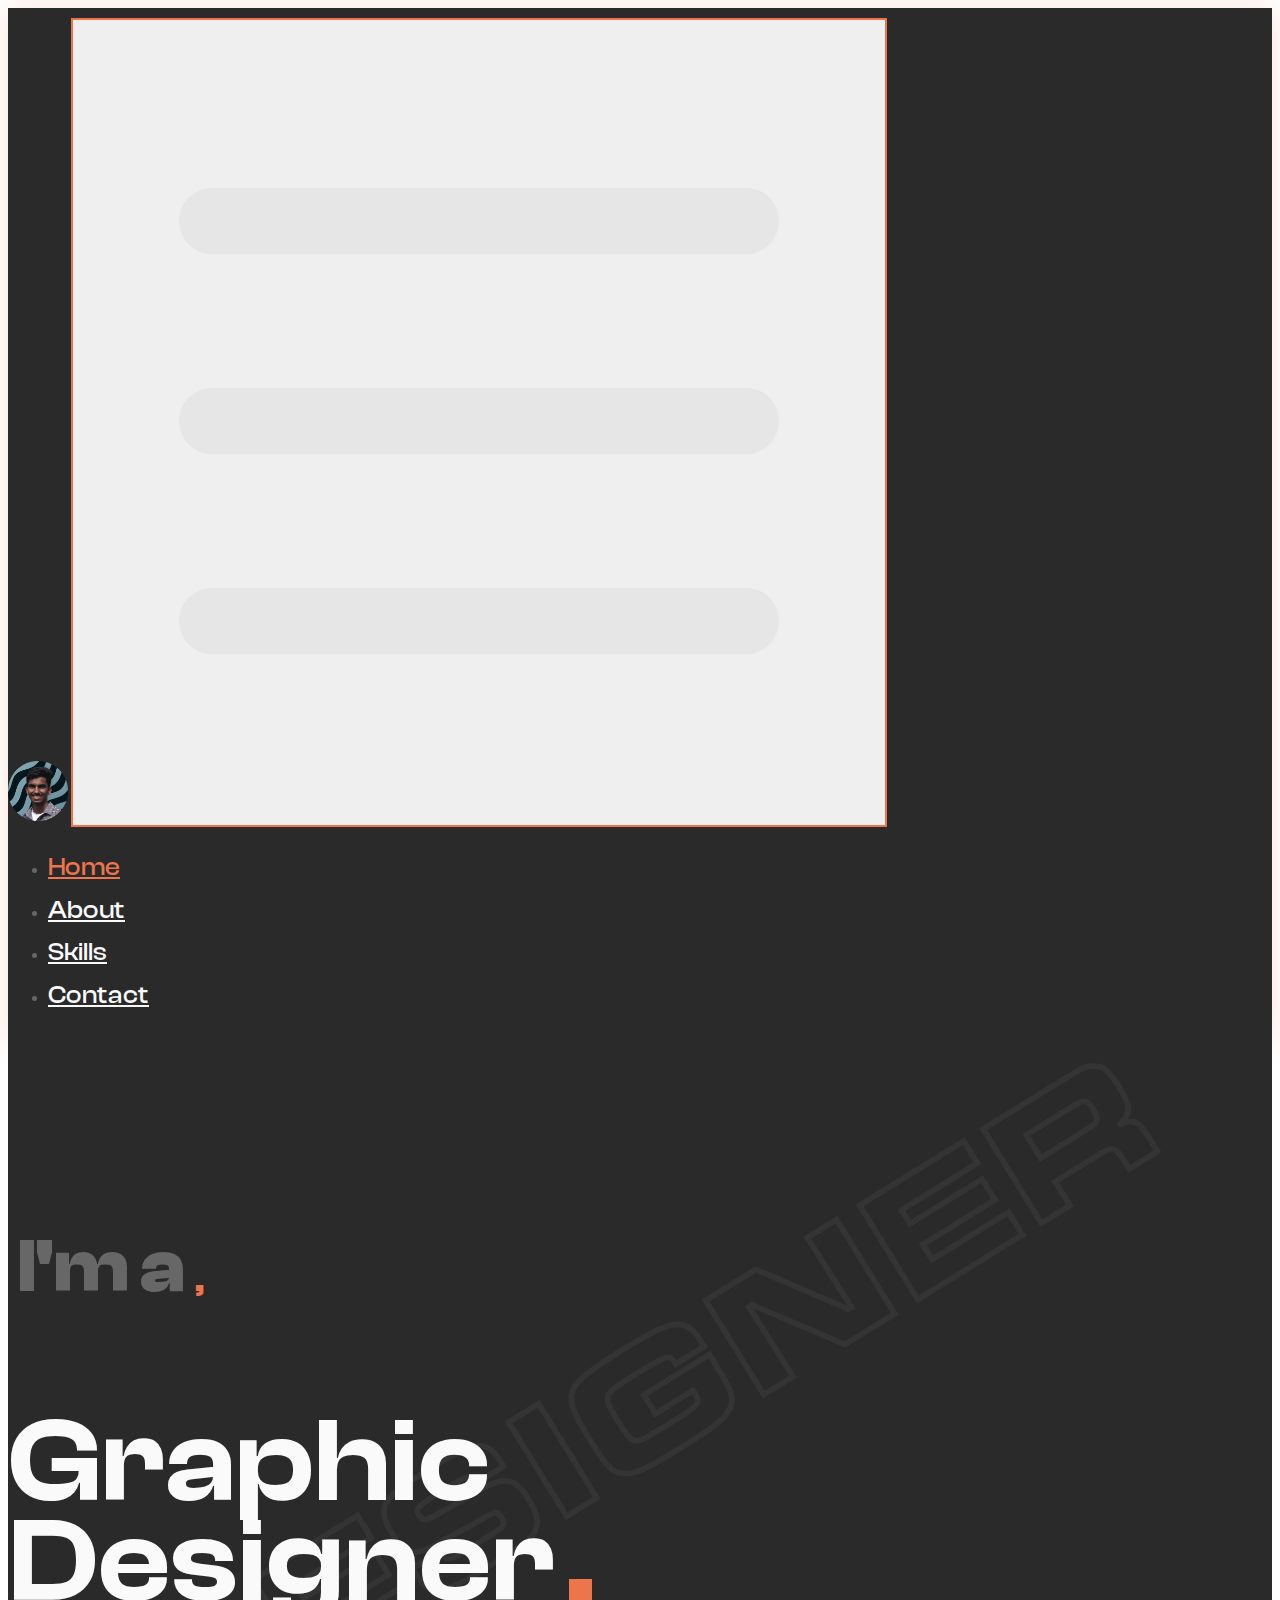
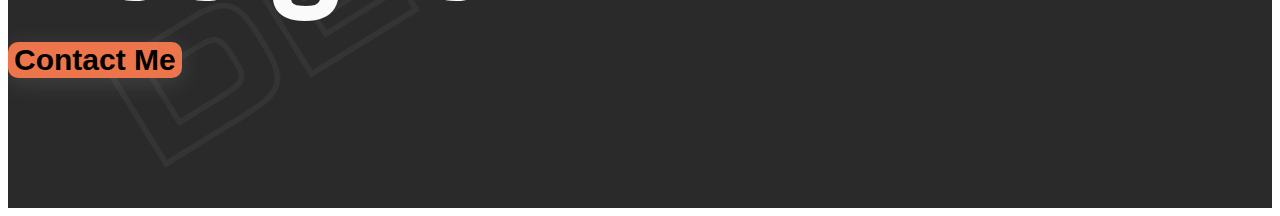
<file: index.html>
<!DOCTYPE html>
<html lang="en">
    <head>
        <meta name="p:domain_verify" content="0d79d2cc60957280121bfcde7b6f9d7c"/>
        <meta charset="UTF-8">
        <meta name="viewport" content="width=device-width, initial-scale=1.0">
        <meta http-equiv="X-UA-Compatible" content="ie=edge">
        <link href="https://cdn.jsdelivr.net/npm/bootstrap@5.0.2/dist/css/bootstrap.min.css" rel="stylesheet" integrity="sha384-EVSTQN3/azprG1Anm3QDgpJLIm9Nao0Yz1ztcQTwFspd3yD65VohhpuuCOmLASjC" crossorigin="anonymous"> <link href="styles.css" rel="stylesheet">
        <link rel="stylesheet" href="styles.css">
        <title>Homepage</title>
    </head>
    <body>
        <!-- Navbar -->
        <nav class="navbar navbar-expand-lg bg-white sticky-top">
          <div class="container">
            <a class="navbar-profile" >
              <img src="assets\images\LinkedIn Profile 1.png" alt="logo" width = "60"  onclick="window.location.href = 'index.html'">
            </a>
            <button class="navbar-toggler" type="button" data-bs-toggle="collapse" data-bs-target="#navbarSupportedContent"  aria-expanded="false" aria-label="Toggle navigation">
              <span class="navbar-toggler-icon"> <img src="assets\images\menu.svg"></span>
            </button>
            <div class="collapse navbar-collapse" id="navbarSupportedContent">
              <ul class="navbar-nav ms-auto">
                <li class="nav-item">
                  <a class="nav-link active" href="#home" onclick="window.location.href = 'index.html'">Home</a>
                </li>
                <li class="nav-item">
                  <a class="nav-link " href="#about" onclick="window.location.href = 'about.html'">About</a>
                </li>
                <li class="nav-item">
                  <a class="nav-link " href="#skills" onclick="window.location.href = 'skills.html'">Skills</a>
                </li>
                <li class="nav-item">
                  <a class="nav-link " href="#contact" onclick="window.location.href = 'contact.html'">Contact</a>
                </li>
              </ul>
            </div>
          </div>
        </nav>

        <!-- Hero Section -->
        <section id="hero" class="hero min-vh-100">
          <div class="container">
            <div class="row">
              <div class="col-8">
                <h2 class=" fw-semibold display-1">I'm a<span id = "comma">,</a></h2>
                <h1 class="text-uppercase fw-semibold display-1">Graphic <br>Designer<a id = "rectangle">.</a></h1>
                <button id = "contact_button" class="btn btn-primary" onclick="window.location.href = 'contact.html'">Contact Me</button>
              </div>
            </div>
          </div>


        <script src="https://cdn.jsdelivr.net/npm/bootstrap@5.0.2/dist/js/bootstrap.bundle.min.js" integrity="sha384-MrcW6ZMFYlzcLA8Nl+NtUVF0sA7MsXsP1UyJoMp4YLEuNSfAP+JcXn/tWtIaxVXM" crossorigin="anonymous"></script>
    </body>
</html>
</file>
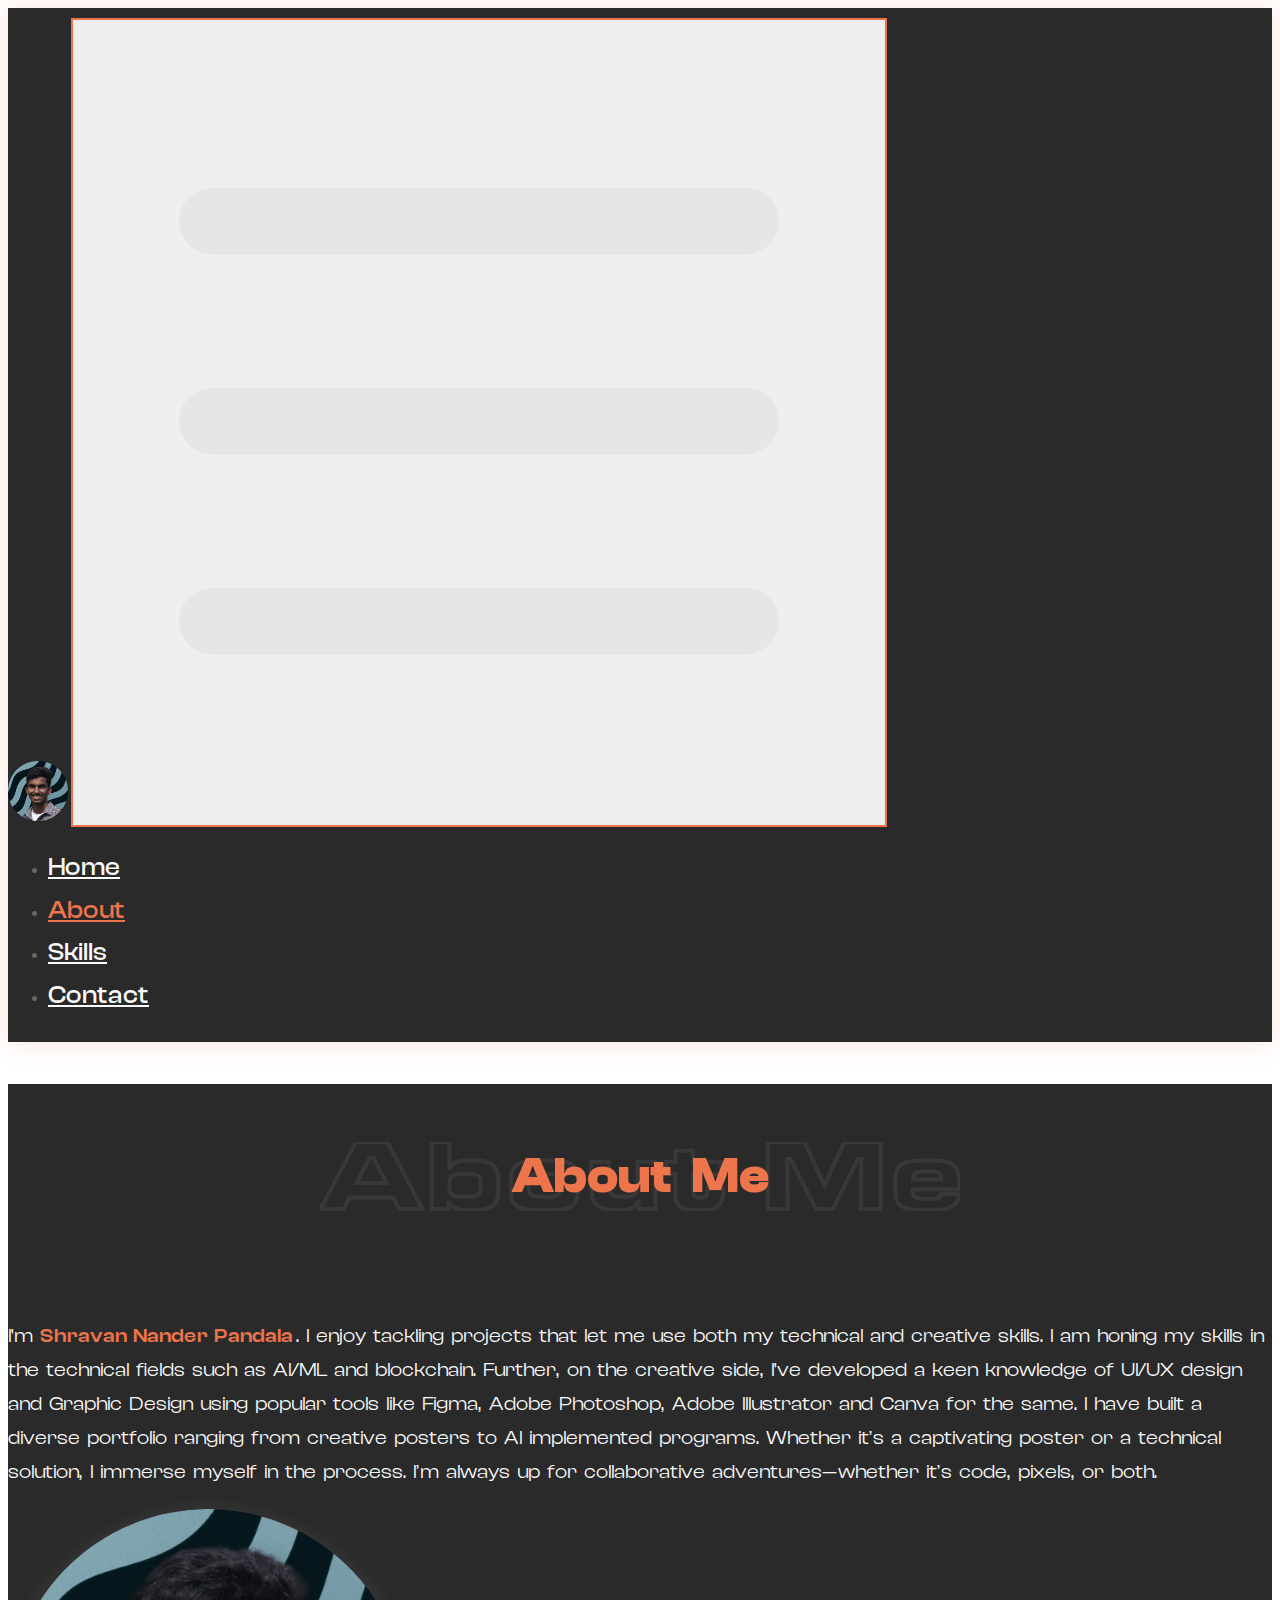
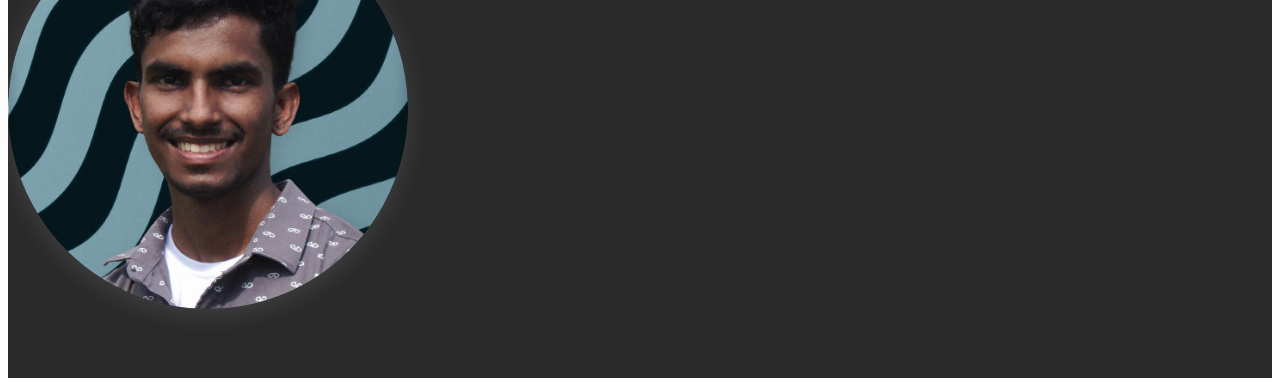
<file: about.html>
<!DOCTYPE html>
<html lang="en">
    <head>
        <meta charset="UTF-8">
        <meta name="viewport" content="width=device-width, initial-scale=1.0">
        <meta http-equiv="X-UA-Compatible" content="ie=edge">
        <link href="https://cdn.jsdelivr.net/npm/bootstrap@5.0.2/dist/css/bootstrap.min.css" rel="stylesheet" integrity="sha384-EVSTQN3/azprG1Anm3QDgpJLIm9Nao0Yz1ztcQTwFspd3yD65VohhpuuCOmLASjC" crossorigin="anonymous"> <link href="styles.css" rel="stylesheet">
        <link rel="stylesheet" href="styles.css">
        <title>About</title>
    </head>
    <body>
        <!-- Navbar -->
        <nav class="navbar navbar-expand-lg bg-white sticky-top">
          <div class="container">
            <a class="navbar-profile" >
              <img src="assets\images\LinkedIn Profile 1.png" alt="logo" width = "60"  onclick="window.location.href = 'index.html'">
            </a>
            <button class="navbar-toggler" type="button" data-bs-toggle="collapse" data-bs-target="#navbarSupportedContent"  aria-expanded="false" aria-label="Toggle navigation">
              <span class="navbar-toggler-icon"> <img src="assets\images\menu.svg"></span>
            </button>
            <div class="collapse navbar-collapse" id="navbarSupportedContent">
              <ul class="navbar-nav ms-auto">
                <li class="nav-item">
                  <a class="nav-link " href="#home" onclick="window.location.href = 'index.html'">Home</a>
                </li>
                <li class="nav-item">
                  <a class="nav-link active " href="#about" onclick="window.location.href = 'about.html'">About</a>
                </li>
                <li class="nav-item">
                  <a class="nav-link " href="#skills" onclick="window.location.href = 'skills.html'">Skills</a>
                </li>
                <li class="nav-item">
                  <a class="nav-link " href="#contact" onclick="window.location.href = 'contact.html'">Contact</a>
                </li>
              </ul>
            </div>
          </div>
        </nav>

        <!-- Hero Section -->
        <section id="about" class="about min-vh-100">
          <div class="container">
            <div class="col">
              <div class="title_container container">
                <h2 class=" fw-semibold">About &nbsp; Me</h2>
              </div>
              <div class="content row">
                <div class="col-6">
                  <p class="about_text">I'm <span id = "name">Shravan Nander Pandala</span>. I enjoy tackling projects that let me use both my technical and creative skills. I am honing my skills in the technical fields such as AI/ML and blockchain. Further, on the creative side, I've developed a keen knowledge of UI/UX design and Graphic Design using popular tools like Figma, Adobe Photoshop, Adobe Illustrator and Canva for the same. I have built a diverse portfolio ranging from creative posters to AI implemented programs. Whether it’s a captivating poster or a technical solution, I immerse myself in the process. I’m always up for collaborative adventures—whether it’s code, pixels, or both.</p>
                </div>
                <div class="photo_col col-6 text-center">
                  <img src="assets/images/LinkedIn Profile 1.png" alt="about" width="400px" id="about_me" class="img-fluid">
                </div>
              </div>
            </div>
          </div>

        <script src="https://cdn.jsdelivr.net/npm/bootstrap@5.0.2/dist/js/bootstrap.bundle.min.js" integrity="sha384-MrcW6ZMFYlzcLA8Nl+NtUVF0sA7MsXsP1UyJoMp4YLEuNSfAP+JcXn/tWtIaxVXM" crossorigin="anonymous"></script>
    </body>
</html>
</file>
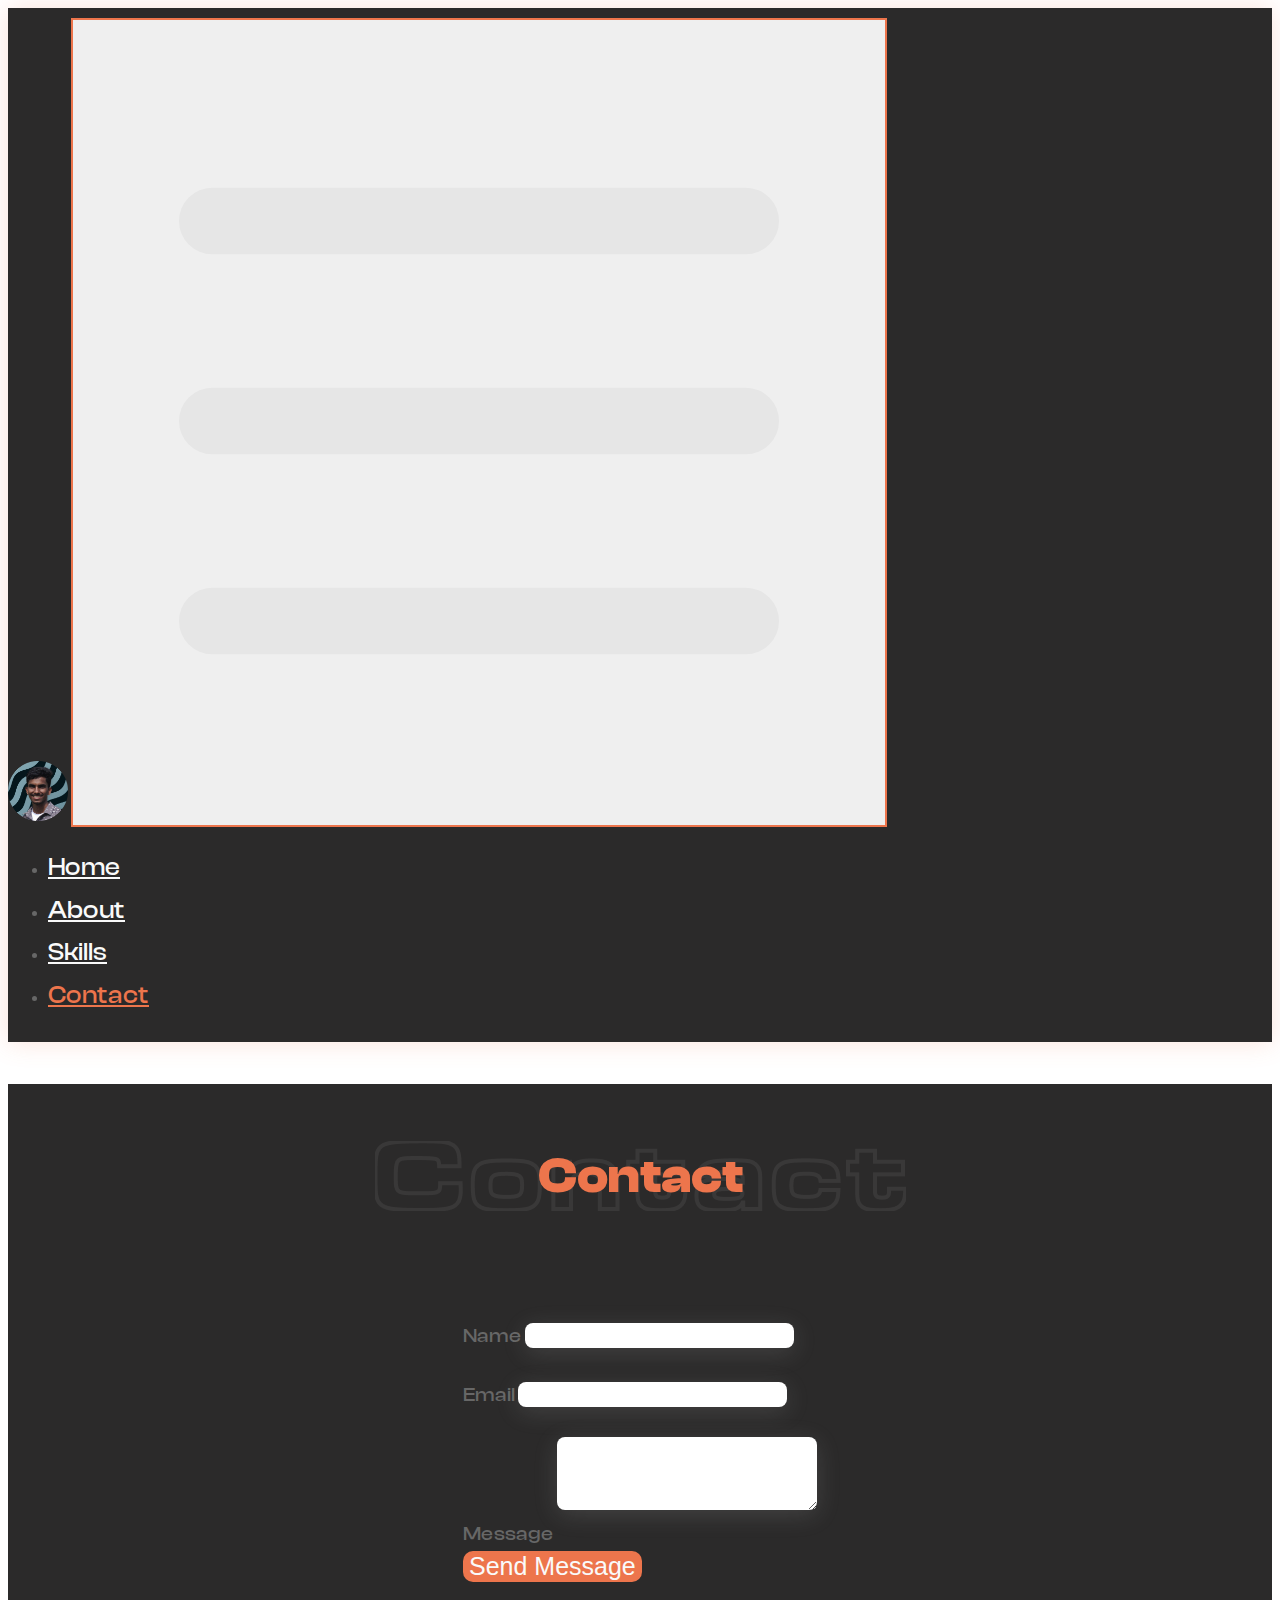
<file: contact.html>
<!DOCTYPE html>
<html lang="en">
    <head>
        <meta charset="UTF-8">
        <meta name="viewport" content="width=device-width, initial-scale=1.0">
        <meta http-equiv="X-UA-Compatible" content="ie=edge">
        <link href="https://cdn.jsdelivr.net/npm/bootstrap@5.0.2/dist/css/bootstrap.min.css" rel="stylesheet" integrity="sha384-EVSTQN3/azprG1Anm3QDgpJLIm9Nao0Yz1ztcQTwFspd3yD65VohhpuuCOmLASjC" crossorigin="anonymous"> <link href="styles.css" rel="stylesheet">
        <link rel="stylesheet" href="styles.css">
        <title>About</title>
    </head>
    <body>
        <!-- Navbar -->
        <nav class="navbar navbar-expand-lg bg-white sticky-top">
          <div class="container">
            <a class="navbar-profile" >
              <img src="assets\images\LinkedIn Profile 1.png" alt="logo" width = "60"  onclick="window.location.href = 'index.html'">
            </a>
            <button class="navbar-toggler" type="button" data-bs-toggle="collapse" data-bs-target="#navbarSupportedContent"  aria-expanded="false" aria-label="Toggle navigation">
              <span class="navbar-toggler-icon"> <img src="assets\images\menu.svg"></span>
            </button>
            <div class="collapse navbar-collapse" id="navbarSupportedContent">
              <ul class="navbar-nav ms-auto">
                <li class="nav-item">
                  <a class="nav-link " href="#home" onclick="window.location.href = 'index.html'">Home</a>
                </li>
                <li class="nav-item">
                  <a class="nav-link" href="#about" onclick="window.location.href = 'about.html'">About</a>
                </li>
                <li class="nav-item">
                  <a class="nav-link" href="#skills" onclick="window.location.href = 'skills.html'">Skills</a>
                </li>
                <li class="nav-item">
                  <a class="nav-link active" href="#contact" onclick="window.location.href = 'contact.html'">Contact</a>
                </li>
              </ul>
            </div>
          </div>
        </nav>

        <!-- Contact Section -->
        <section id="contact" class="contact min-vh-100">
          <div class="container">
            <div class="col">
              <div class="title_container container">
                <h2 class="title fw-semibold">Contact</h2>
              </div>
              <div class="content row">
                <div class="col-lg-6">
                  <div class="contact_form">
                    <form action="https://formspree.io/f/xnnavbok" method="POST">
                      <div class="mb-3">
                        <label for="name" class="form-label">Name</label>
                        <input type="text" class="form-control" id="name" name="name" required>
                      </div>
                      <div class="mb-3">
                        <label for="email" class="form-label">Email</label>
                        <input type="email" class="form-control" id="email" name="email" required>
                      </div>
                      <div class="mb-3">
                        <label for="message" class="form-label">Message</label>
                        <textarea class="form-control" id="message" name="message" rows="3" required></textarea>
                      </div>
                      <button type="submit" class="btn btn-primary">Send Message</button>
                    </form>
                  </div>
                </div>
              </div>
            </div>
          </div>

        <script src="https://cdn.jsdelivr.net/npm/bootstrap@5.0.2/dist/js/bootstrap.bundle.min.js" integrity="sha384-MrcW6ZMFYlzcLA8Nl+NtUVF0sA7MsXsP1UyJoMp4YLEuNSfAP+JcXn/tWtIaxVXM" crossorigin="anonymous"></script>
    </body>
</html>
</file>
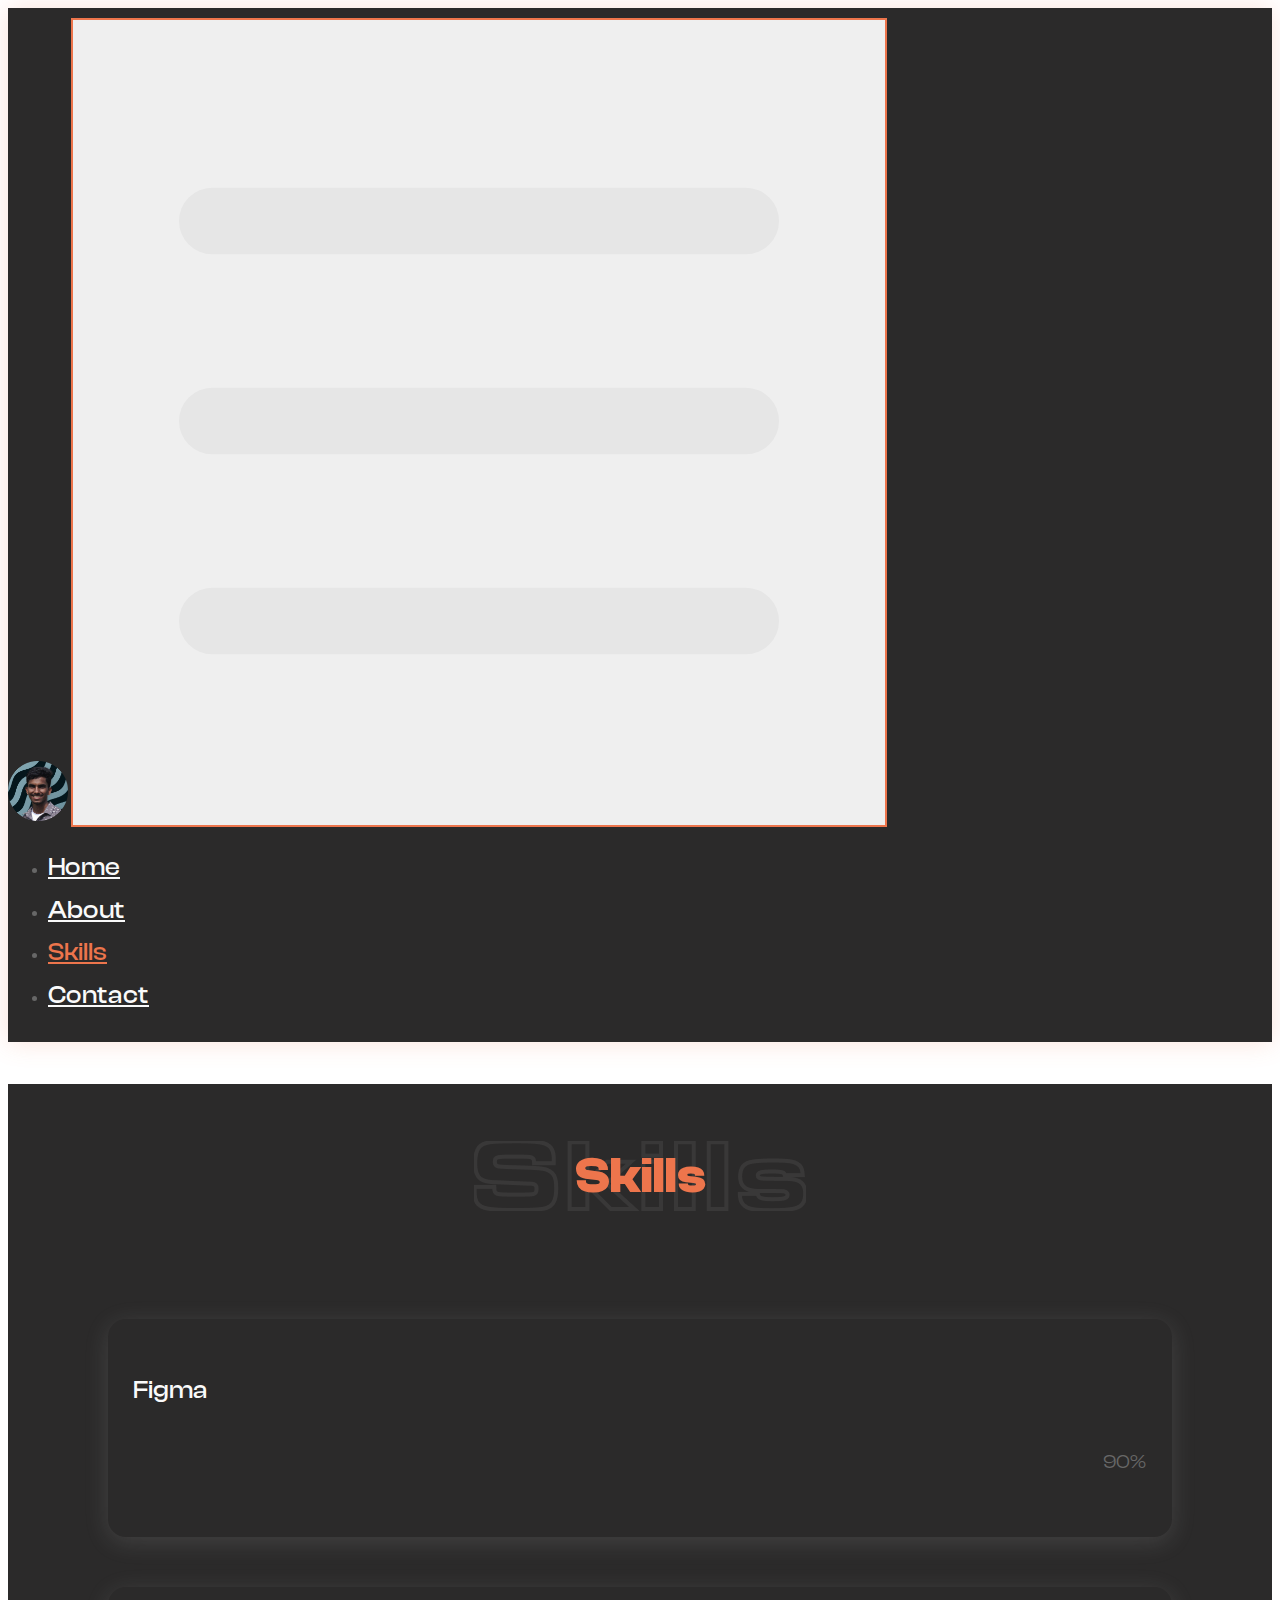
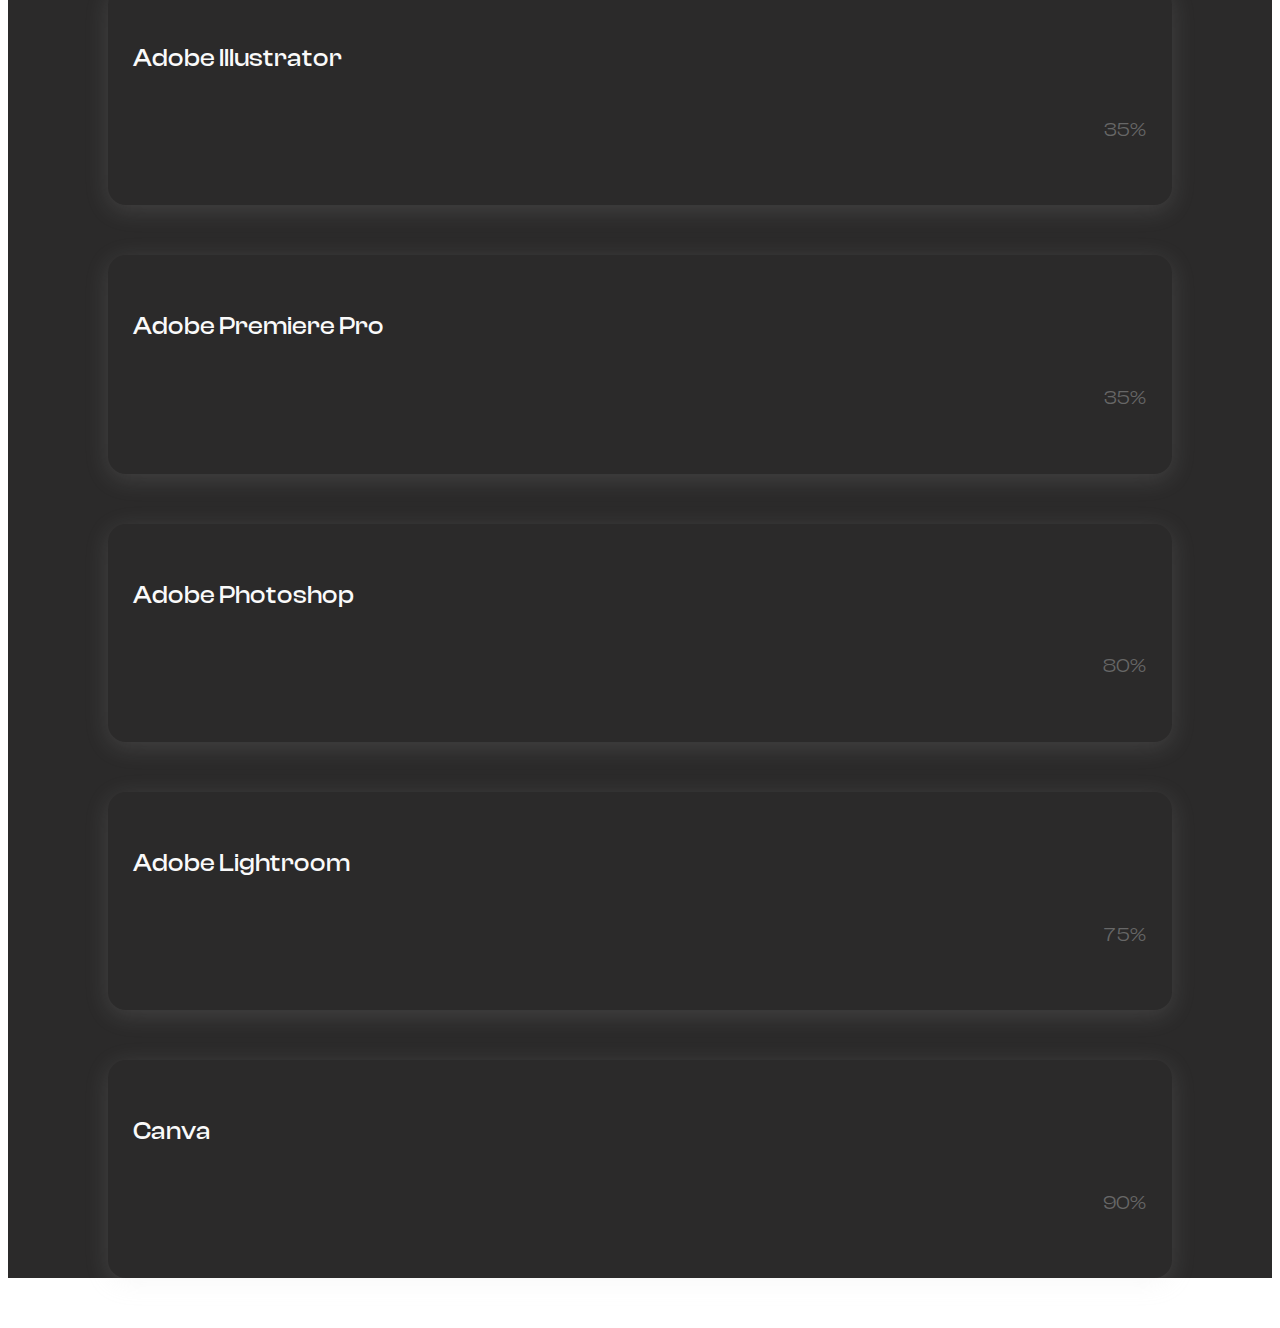
<file: skills.html>
<!DOCTYPE html>
<html lang="en">
    <head>
        <meta charset="UTF-8">
        <meta name="viewport" content="width=device-width, initial-scale=1.0">
        <meta http-equiv="X-UA-Compatible" content="ie=edge">
        <link href="https://cdn.jsdelivr.net/npm/bootstrap@5.0.2/dist/css/bootstrap.min.css" rel="stylesheet" integrity="sha384-EVSTQN3/azprG1Anm3QDgpJLIm9Nao0Yz1ztcQTwFspd3yD65VohhpuuCOmLASjC" crossorigin="anonymous"> <link href="styles.css" rel="stylesheet">
        <link rel="stylesheet" href="styles.css">
        <title>About</title>
    </head>
    <body>
        <!-- Navbar -->
        <nav class="navbar navbar-expand-lg bg-white sticky-top">
          <div class="container">
            <a class="navbar-profile" >
              <img src="assets\images\LinkedIn Profile 1.png" alt="logo" width = "60"  onclick="window.location.href = 'index.html'">
            </a>
            <button class="navbar-toggler" type="button" data-bs-toggle="collapse" data-bs-target="#navbarSupportedContent"  aria-expanded="false" aria-label="Toggle navigation">
              <span class="navbar-toggler-icon"> <img src="assets\images\menu.svg"></span>
            </button>
            <div class="collapse navbar-collapse" id="navbarSupportedContent">
              <ul class="navbar-nav ms-auto">
                <li class="nav-item">
                  <a class="nav-link " href="#home" onclick="window.location.href = 'index.html'">Home</a>
                </li>
                <li class="nav-item">
                  <a class="nav-link" href="#about" onclick="window.location.href = 'about.html'">About</a>
                </li>
                <li class="nav-item">
                  <a class="nav-link active" href="#skills" onclick="window.location.href = 'skills.html'">Skills</a>
                </li>
                <li class="nav-item">
                  <a class="nav-link " href="#contact" onclick="window.location.href = 'contact.html'">Contact</a>
                </li>
              </ul>
            </div>
          </div>
        </nav>

        <!-- Skills Section -->
        <section id="skills" class="skills min-vh-100">
          <div class="container">
            <div class="col">
              <div class="title_container container">
                <h2 class="title fw-semibold">Skills</h2>
              </div>
              <div class="content row">
                <div class="col col-6">
                    <div class="skill">
                      <h3 class = "skill_name">Figma</h3>
                      <h5 class = "skill_name">90%</h5>
                      <div class="progress" role="progressbar" aria-label="Basic example" aria-valuenow="100" aria-valuemin="0" aria-valuemax="100">
                        <div class="progress-bar" style="width: 90%"></div>
                      </div>
                    </div>
                    <div class="skill">
                      <h3 class = "skill_name">Adobe Illustrator</h3>
                      <h5 class = "skill_name">35%</h5>
                      <div class="progress" role="progressbar" aria-label="Basic example" aria-valuenow="100" aria-valuemin="0" aria-valuemax="100">
                        <div class="progress-bar" style="width: 35%"></div>
                      </div>
                    </div>
                    <div class="skill">
                      <h3 class = "skill_name">Adobe Premiere Pro</h3>
                      <h5 class = "skill_name">35%</h5>
                      <div class="progress" role="progressbar" aria-label="Basic example" aria-valuenow="100" aria-valuemin="0" aria-valuemax="100">
                        <div class="progress-bar" style="width: 35%"></div>
                      </div>
                    </div>
                </div>
                <div class="col col-6">
                  <div class="skill">
                    <h3 class = "skill_name">Adobe Photoshop</h3>
                    <h5 class = "skill_name">80%</h5>
                    <div class="progress" role="progressbar" aria-label="Basic example" aria-valuenow="100" aria-valuemin="0" aria-valuemax="100">
                      <div class="progress-bar" style="width: 80%"></div>
                    </div>
                  </div>
                  <div class="skill">
                    <h3 class = "skill_name">Adobe Lightroom</h3>
                    <h5 class = "skill_name">75%</h5>
                    <div class="progress" role="progressbar" aria-label="Basic example" aria-valuenow="100" aria-valuemin="0" aria-valuemax="100">
                      <div class="progress-bar" style="width: 75%"></div>
                    </div>
                  </div>
                  <div class="skill">
                    <h3 class = "skill_name">Canva</h3>
                    <h5 class = "skill_name">90%</h5>
                    <div class="progress" role="progressbar" aria-label="Basic example" aria-valuenow="100" aria-valuemin="0" aria-valuemax="100">
                      <div class="progress-bar" style="width: 90%"></div>
                    </div>
                  </div>
                </div>
              </div>
            </div>
          </div>

        <script src="https://cdn.jsdelivr.net/npm/bootstrap@5.0.2/dist/js/bootstrap.bundle.min.js" integrity="sha384-MrcW6ZMFYlzcLA8Nl+NtUVF0sA7MsXsP1UyJoMp4YLEuNSfAP+JcXn/tWtIaxVXM" crossorigin="anonymous"></script>
    </body>
</html>
</file>
<file: styles.css>
@import url('assets/css/clash-display.css');

/* Variables */
:root {
  --c-dark: #2b2a2a;
  --c-brand: #ED754C;
  --c-brand-light: #FAFAFA;
  --c-brand-rgb: 78, 87, 212;
  --c-body: #676767;
  --font-base: "ClashDisplay", sans-serif;
  --box-shadow: 0px 5px 25px rgba(207, 207, 207, 0.15);
  --transition: all 0.3s ease-in-out;
}

body {
  font-family: var(--font-base);
  color: var(--c-body);
  line-height: 1.7;
  transition: var(--transition);    
} 
 
h1, h2, h3, h4, h5, h6, 
.h1, .h2, .h3, .h4, .h5, .h6 {
  font-weight: 600;
  font-family: var(--font-base);
  color: var(--c-dark);
}

img {
  max-width: 100%;
  height: auto;
}

/* Section padding */
.section-padding {
  padding-top: 140px;
  padding-bottom: 140px;
}

/* Navbar */
.navbar {
  padding: 10px 0;
  background-color: var(--c-dark) !important;
  box-shadow: 0px 0px 25px rgb(237, 117, 76, 0.20);
  transition: var(--transition);
}

.navbar .navbar-toggler {
  border: 2px solid var(--c-brand);
}

.navbar .navbar-toggler:focus {
  outline: none; 
  box-shadow: none; 
}

.navbar .navbar-toggler-icon {
  filter: invert(90%) ;
  
}

.navbar-nav .nav-link {
  font-family: var(--font-base);
  font-size: 25px;
  font-weight: 500;
  color: var(--c-brand-light);
}

.navbar-nav .nav-link.active {
  color: var(--c-brand);
}

.navbar-nav .nav-link:hover {
  color: var(--c-brand);
}

/* Hero */
.hero {
  padding-top: 100px;
  padding-bottom: 100px;
  background: url(assets/images/Frame_18.png) no-repeat center center / cover;
  background-blend-mode: overlay ;
  width: fill-available;
  background-color : var(--c-dark);
}

.hero h1 {
  font-weight: 600;
  font-size: 120px;
  color: var(--c-brand-light);
  transition: var(--transition);
  line-height: 100px;
  margin-bottom: 30px;
}

.hero #comma {
  color: var(--c-brand);
  font-size: 30px;
  margin-bottom: 30px;
  margin-left: 10px;
  transition: var(--transition);
}

.hero #rectangle {
  color: var(--c-brand);
  margin-bottom: 30px;
  margin-left: 10px;
  transition: var(--transition);
}

.hero h2 {
  font-size: 75px;
  font-weight: 800;
  color: var(--c-body);
  margin-left: 10px;
  margin-bottom: 10px;
}
.hero h1:hover{
  font-size: 110px;
  transition: var(--transition);
  line-height: 105px;
}

#contact_button {
  font-size: 30px;
  font-weight: 550;
  border: transparent;
  margin-bottom: 30px;
  border-radius: 10px;
  box-shadow: var(--box-shadow);
  background-color: var(--c-brand);
}

#contact_button:hover{
  background-color: var(--c-brand);
  color: var(--c-dark);
  box-shadow: 0px 5px 25px rgba(207, 207, 207, 0.15);
}

/* About */
.about {
  background-color: var(--c-dark);
}

#about_me{
  box-shadow: var(--box-shadow);
  margin-bottom: 30px;
  border-radius: 200px;
}

.about #name{
  color: var(--c-brand);
  font-weight: 550;
  margin-right: 3px;
  transition: var(--transition);
}

.about #name:hover{
  font-weight: 550;
  margin-right: 3px;
  font-size: larger;
  transition: var(--transition);
}
.about .photo_col{
  transition: ease-in-out 0.4s;
}

.about .photo_col:hover{
  transform: scale(0.9);
  transition:ease-in-out 0.4s;
}

.about h2 {
  font-size: 50px;
  font-weight: 700;
  color: var(--c-brand);
  margin-bottom: 50px;
  padding: 50px;
  display: flex;
  justify-content: center;
}

.about .title_container {
  background: url(assets/images/About\ Me.png) no-repeat  center center ;
  background-blend-mode: soft-light ;
  background-color : var(--c-dark);
}

.about p {
  font-size: 20px;
  font-weight: 400;
  color: var(--c-brand-light);
  word-spacing: 3px;
}

.about .content {
  padding-bottom: 30px;
}

/* Skills */
.skills {
  background-color: var(--c-dark);
}

.skills .title {
  font-size: 50px;
  font-weight: 700;
  color: var(--c-brand);
  margin-bottom: 50px;
  padding: 50px;
  display: flex;
  justify-content: center;
}

.skills .title_container {
  background: url(assets/images/Skills.png) no-repeat  center center ;
  background-blend-mode: soft-light ;
  background-color : var(--c-dark);
}

.skills .col {
  padding-left: 50px;
  padding-right: 50px;
}
.skills h3{
  font-size: 25px;
  font-weight: 500;
  margin-bottom: 5px;
  color: var(--c-brand-light);
}

.skills .progress{
  background-color: var(--c-body);
}

.skills .progress-bar{
  background-color: var(--c-brand);
}

.skills h5{
  font-size: 20px;
  font-weight: 400;
  color: var(--c-brand-body);
  display : flex;
  justify-content: right;
}

.skills .skill{
  margin-bottom: 50px;
  box-shadow: var(--box-shadow);
  padding : 25px;
  border-radius: 18px;
}

/*Contact*/
.contact {
  background-color: var(--c-dark);
}

.contact .title {
  font-size: 50px;
  font-weight: 700;
  color: var(--c-brand);
  margin-bottom: 50px;
  padding: 50px;
  display: flex;
  justify-content: center;
}

.contact .title_container {
  background: url(assets/images/Contact.png) no-repeat center center;
  background-blend-mode: soft-light;
  background-color: var(--c-dark);
}

.contact .content {
  padding-bottom: 30px;
  display: flex;
  justify-content: center;
  align-items: center; /* Center items vertically */
  flex-direction: column; /* Stack items vertically */
}

.contact .form-label {
  font-size: 20px;
  font-weight: 500;
}

.contact .form-control {
  font-size: 20px;
  font-weight: 400;
  border: var(--c-brand-light) 3px transparent;
  border-radius: 8px;
  margin-bottom: 30px;
  box-shadow: var(--box-shadow);
  transition: var(--transition);
}

.contact .form-control:focus {
  border: #ED754C 2.5px solid;
  transition: linear 0.15s;
}

.contact .btn-container {
  display: flex;
  justify-content: center; /* Center the button horizontally */
  width: 100%;
}

.contact .btn {
  background-color: var(--c-brand);
  color: var(--c-brand-light);
  font-size: 25px;
  font-weight: 500;
  border-radius: 10px;
  border: transparent;
  transition: var(--transition);
}

.contact .btn:hover {
  background-color: var(--c-brand);
  font-size: 30px;
  font-weight: 500;
  color: var(--c-dark);
  box-shadow: 0px 5px 25px rgba(207, 207, 207, 0.15);
  transition: var(--transition);
}
</file>
